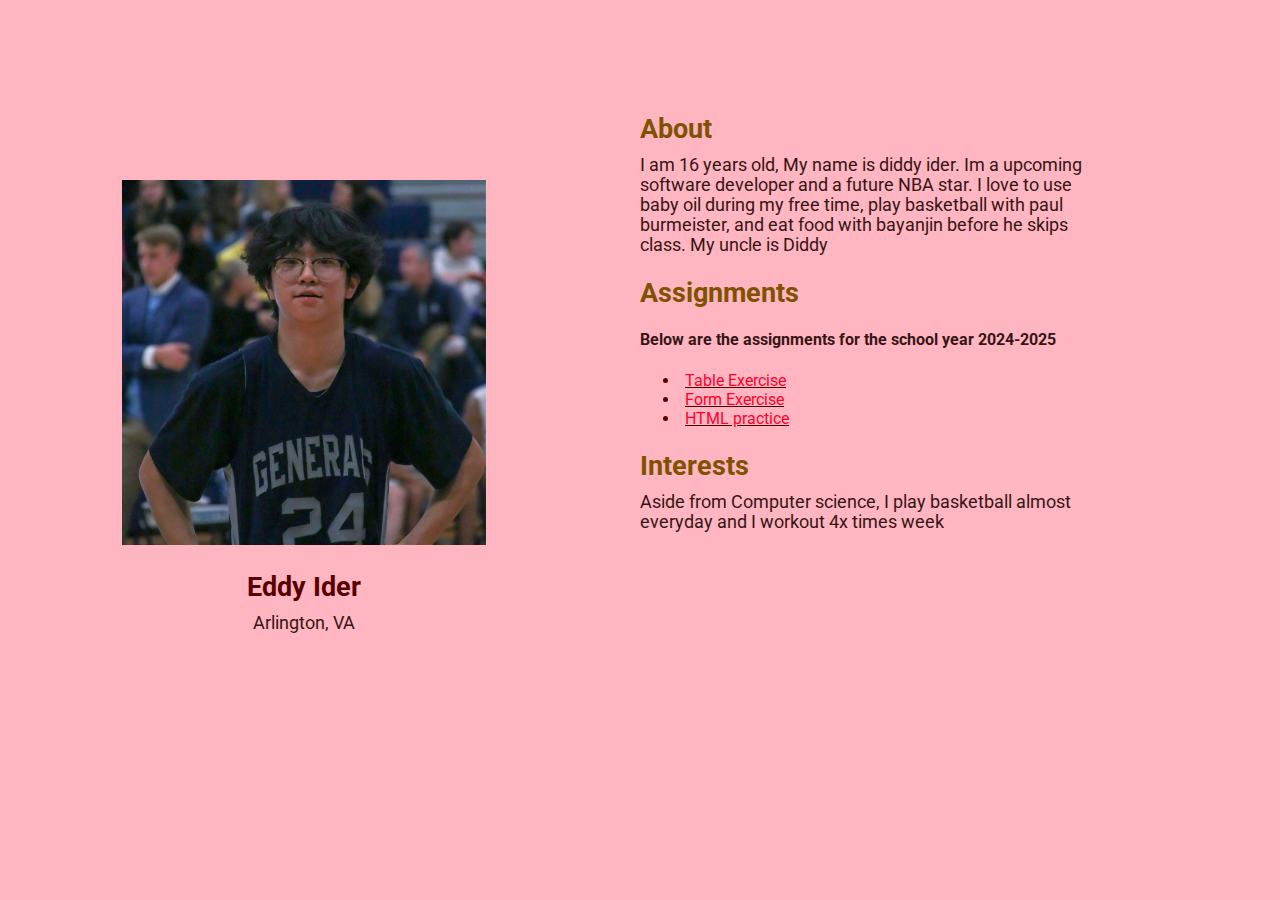
<file: index.html>
<!DOCTYPE html>
<html lang="en">
<head>
    <!-- Favicon -->
    <link rel="apple-touch-icon" sizes="180x180" href="favicon/apple-touch-icon.png">
    <link rel="icon" type="image/png" sizes="32x32" href="favicon/favicon-32x32.png">
    <link rel="icon" type="image/png" sizes="16x16" href="favicon/favicon-16x16.png">

    <meta charset="UTF-8">
    <meta name="viewport" content="width=device-width, initial-scale=1.0">
    <meta http-equiv="X-UA-Compatible" content="ie=edge">
    <link rel="stylesheet" href="https://use.fontawesome.com/releases/v5.4.1/css/all.css" integrity="sha384-5sAR7xN1Nv6T6+dT2mhtzEpVJvfS3NScPQTrOxhwjIuvcA67KV2R5Jz6kr4abQsz" crossorigin="anonymous">
    <link rel="stylesheet" href="style.css">
    <title>Sailor Ider</title>
</head>
<body>
    <div class="grid-2">
        <div class="section-1">
            <img src="Eddy.jpg" width="1100" height="730"/>
            <h2>Eddy Ider</h2>
            <p>Arlington, VA</p>
            <a href="https://github.com/EddyI/"><i class="fab fa-github"></i></a>
            <a href="erkhemseg.ider@gmail.com"><i class="fas fa-envelope"></i></a>  

        </div>
        <div class="section-2">
            <h2>About</h2>
            <p>
            I am 16 years old, My name is diddy ider. Im a upcoming software developer and a future NBA star. I love to use baby oil during my free time, play basketball with paul burmeister, and eat food with bayanjin before he skips class. My uncle is Diddy
            </p>
            
            <h2>Assignments</h2>
            <h4>Below are the assignments for the school year 2024-2025</h4>
            <ul>
                <li>
                    <u><a href="home.html">Table Exercise</a></u>
                </li>
                <li>
                    <u><a href="home2.html">Form Exercise</a></u>
                </li>
                <li>
                    <u><a href="hehe.html">HTML practice</a></u>
                </li>
            </ul>

            <h2>Interests</h2>
            <p>Aside from Computer science, I play basketball almost everyday and I workout 4x times week</p>
        </div>
    </div>
</body>
</html>
</file>
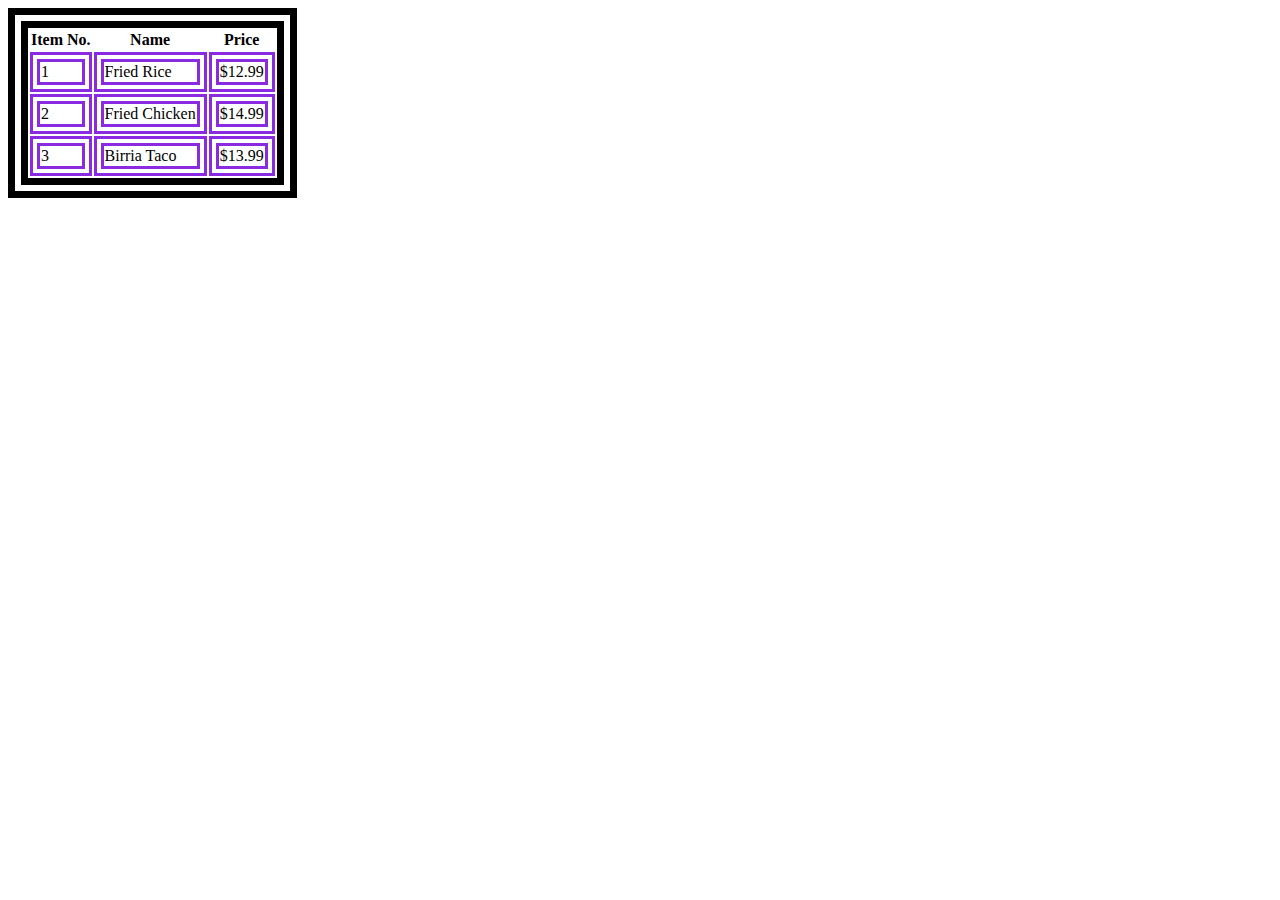
<file: home.html>
<!DOCTYPE html>
<html lang="en">
<head>
    <meta charset="UTF-8">
    <meta name="viewport" content="width=device-width, initial-scale=1.0">
    <title>Document</title>
    <link rel="stylesheet" href="tablestyle.css">
</head>

<body>
    <table>
        <tr>
            <th>Item No.</th>
            <th>Name</th>
            <th>Price</th>
        </tr>
        
        <tr>
            <td>1</td>
            <td>Fried Rice</td>
            <td>$12.99</td>
        </tr>
        <tr>
            <td>2</td>
            <td>Fried Chicken</td>
            <td>$14.99</td>
        </tr>
        <tr>
            <td>3</td>
            <td>Birria Taco</td>
            <td>$13.99</td>
        </tr>
    </table>
</body>
</html>
</file>
<file: style.css>
/* global */
@import url('https://fonts.googleapis.com/css?family=Roboto');

:root{
    --textcolor: #361515; /* Light Gray */
    --primary-color: #7e5200; /* Dark Orange */
    --secondary-color: #580000; /* Dark Blue */
    --link-color: #ff002b; /* Lighter Blue for links */
    --space-background: #002855; /* Dark Blue */
}

.grid-2{
    display: grid;
    grid-template-columns: repeat(2, 1fr);
}

img {
    width: 60%;
    height: auto;
}

body{
    margin: 0;
    padding: 0;
    font-family: 'Roboto', sans-serif;
    position: relative;
    height: 100vh;
    color: var(--textcolor);
    background-color: lightpink;
    background-size: 100% 100%;
    background-attachment: fixed;
}

h2, .white{
    color: var(--primary-color); /* Dark Orange */
}

a{
    color: var(--link-color); /* Lighter Blue for links */
    text-decoration: none;
}

/* Accent with space color */
h2, .white, a:hover, .caption, ul {
    color: var(--secondary-color); /* Dark Blue */
}

/* section 1 */
.section-1{
    padding-top: 20vh;
    text-align: center;
    padding-right: 5%;
}

.section-1 p{
    font-size: 1.1rem;
    color: var(--textcolor); /* Light Gray */
    margin: 0;
}

.section-1 h2{
    font-size: 1.7rem;
    margin-bottom: 10px;
}

.section-1 a{
    font-size: 1.5rem;
    padding: 10px;
}

/* section 2 */
.section-2{
    padding-top: 10vh;
    width: 70%;
    padding-right: 5%;
}

.section-2 h2{
    font-size: 1.7rem;
    margin-bottom: 10px;
    color: var(--primary-color); /* Dark Orange */
}

.section-2 p{
    font-size: 1.1rem;
    color: var(--textcolor); /* Light Gray */
    margin: 0;
}

.section-2 a{
    padding: 5px;
    width: 100px;
    color: var(--link-color); /* Lighter Blue for links */
}

/* media queries */
@media(max-width: 780px){
    .grid-2{
        grid-template-columns: 1fr;
    }
    .section-1{
        padding: 0;
        padding-top: 5rem;
    }
    .section-2{
        padding: 0;
        padding-left: 1.5rem;
        padding-top: 2rem;
    }
}
</file>
<file: tablestyle.css>
td{
    border: 10px, double, blueviolet;
}

table{
    border: 20px, double, black;
}
</file>
